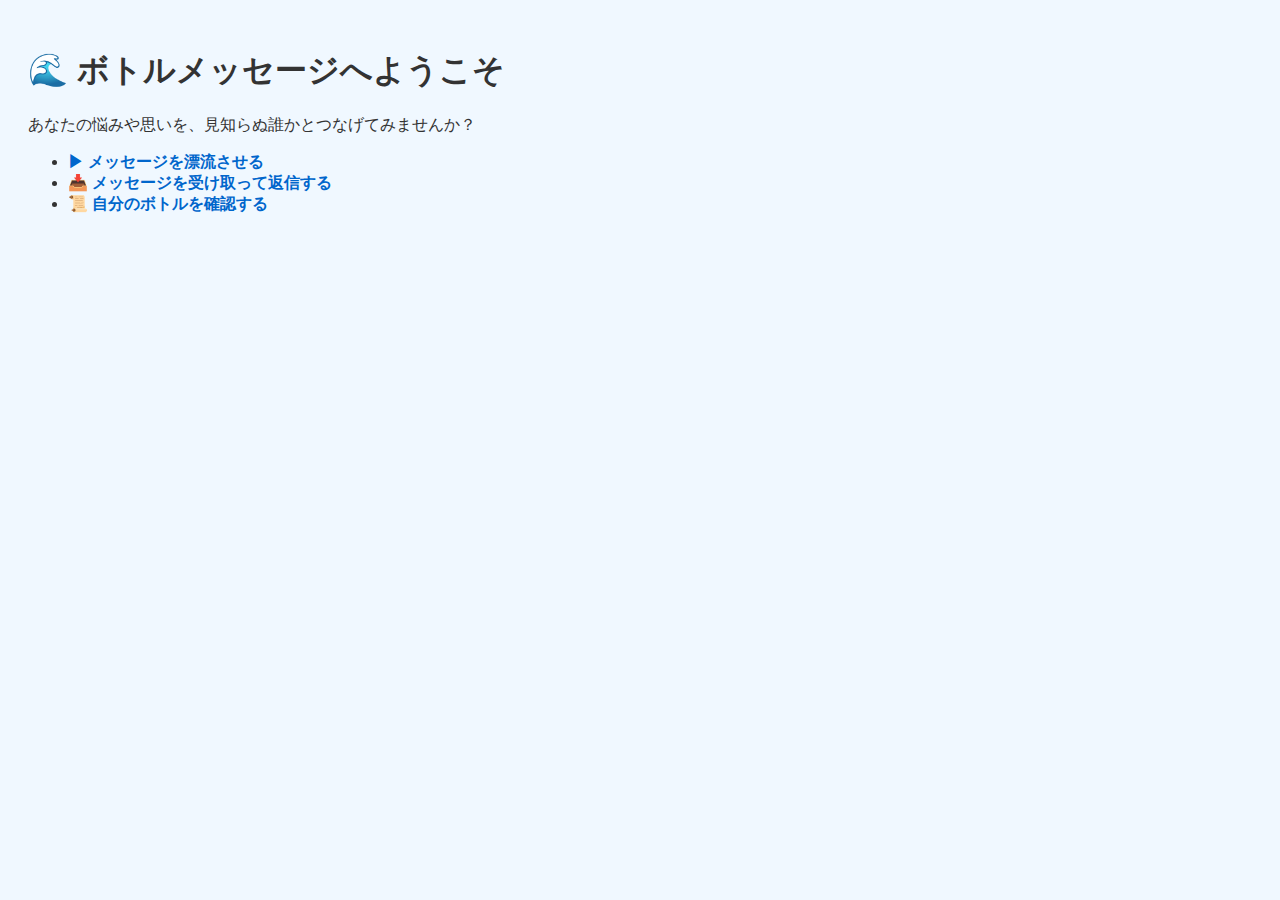
<file: templates/index.html>
<!DOCTYPE html>
<html>
<head>
    <meta charset="UTF-8">
    <title>ボトルメッセージ</title>
    <link rel="stylesheet" href="/static/style.css">
</head>
<body>
    <h1>🌊 ボトルメッセージへようこそ</h1>
    <p>あなたの悩みや思いを、見知らぬ誰かとつなげてみませんか？</p>

    <ul>
        <li><a href="/send">▶ メッセージを漂流させる</a></li>
        <li><a href="/receive">📥 メッセージを受け取って返信する</a></li>
        <li><a href="/archive">📜 自分のボトルを確認する</a></li>
    </ul>
</body>
</html>
</file>
<file: static/style.css>
body {
    font-family: "Helvetica", sans-serif;
    background-color: #f0f8ff;
    padding: 20px;
    color: #333;
}
h2 {
    color: #006994;
}
textarea {
    width: 100%;
    padding: 10px;
    font-size: 1rem;
    resize: vertical;
}
button {
    padding: 10px 15px;
    background-color: #006994;
    color: white;
    border: none;
    border-radius: 4px;
    cursor: pointer;
}
button:hover {
    background-color: #005577;
}
a {
    color: #0066cc;
    text-decoration: none;
    font-weight: bold;
}
a:hover {
    text-decoration: underline;
}
</file>
